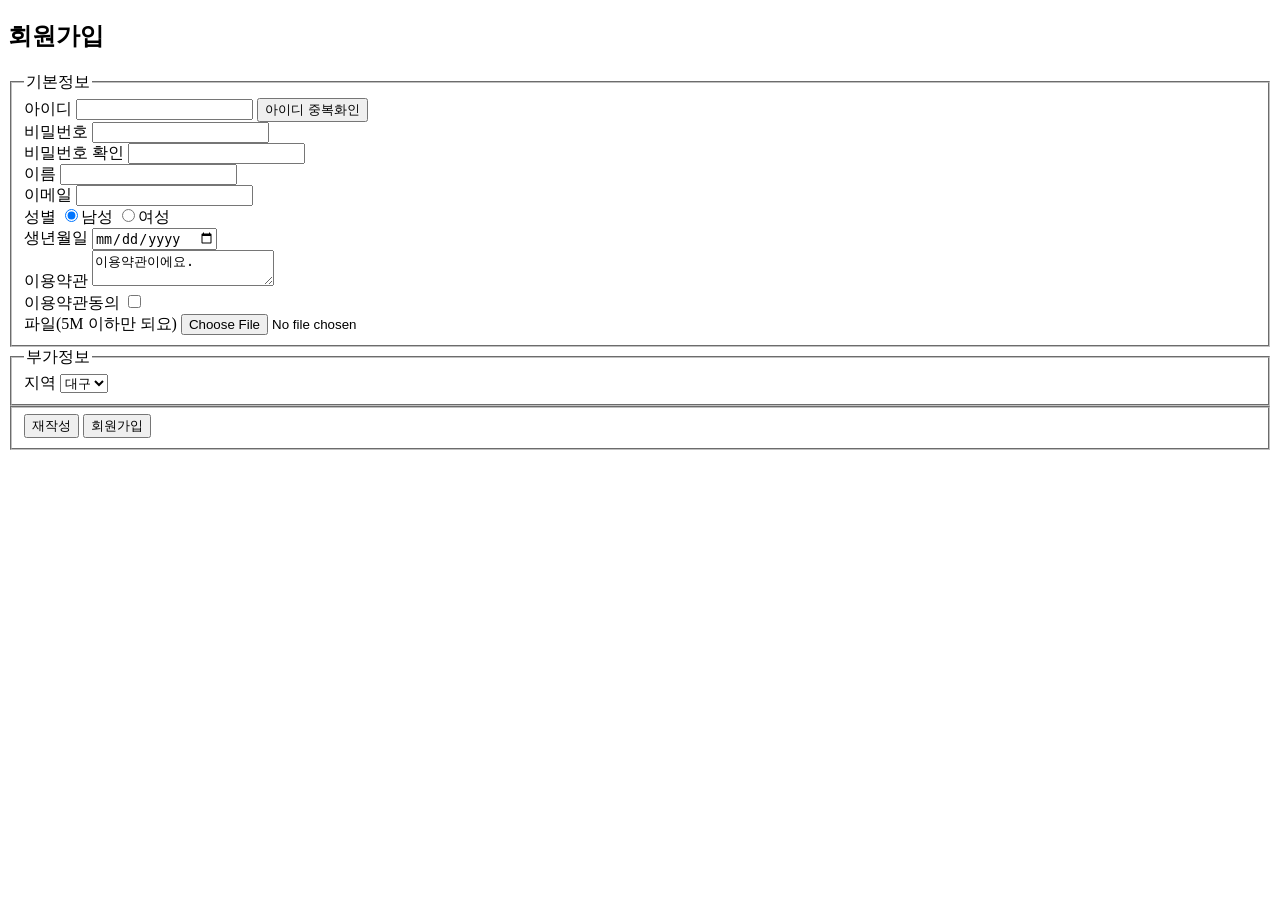
<file: public/form.html>
<!DOCTYPE html>
<html lang="ko">
  <head>
    <meta charset="UTF-8" />
    <meta name="viewport" content="width=device-width, initial-scale=1.0" />
    <title>회원가입</title>
  </head>
  <body>
    <div class="join_form">
      <h2>회원가입</h2>
      <form action="member_join.jsp" method="get">
        <!-- 기본정보 -->
        <fieldset>
          <legend>기본정보</legend>
          <label for="userid">아이디</label>
          <input
            type="text"
            id="userid"
            minlength="8"
            maxlength="16"
            required
          />
          <button>아이디 중복화인</button>
          <br />

          <label for="">비밀번호</label>
          <input
            id="pass"
            name="pass"
            type="password"
            minlength="8"
            maxlength="16"
            required
          />
          <br />
          <label for="pass2">비밀번호 확인</label>
          <input
            id="pass2"
            type="password"
            minlength="8"
            maxlength="18"
            required
          />
          <br />
          <label>이름</label>
          <input type="text" name="name" required />

          <br />
          <label>이메일</label>
          <input type="email" name="email" required />

          <br />
          <label>성별</label>
          <input type="radio" name="gender" value="male" checked />남성
          <input type="radio" name="gender" value="female" />여성

          <br />
          <label>생년월일</label>
          <input type="date" name="birthday" />

          <br />
          <label>이용약관</label>
          <textarea readonly>이용약관이에요.</textarea>

          <br />
          <label>이용약관동의</label>
          <input type="checkbox" name="agree" />

          <br />
          <label>파일(5M 이하만 되요)</label>
          <input type="file" name="file" />
        </fieldset>
        <!-- 부가정보 -->
        <fieldset>
          <legend>부가정보</legend>
          <label>지역</label>
          <select name="city">
            <option value="dg">대구</option>
            <option value="se">서울</option>
          </select>
        </fieldset>
        <!-- 버튼 -->
        <fieldset>
          <input type="reset" value="재작성" />
          <input type="submit" value="회원가입" />
        </fieldset>
      </form>
    </div>
  </body>
</html>
</file>
